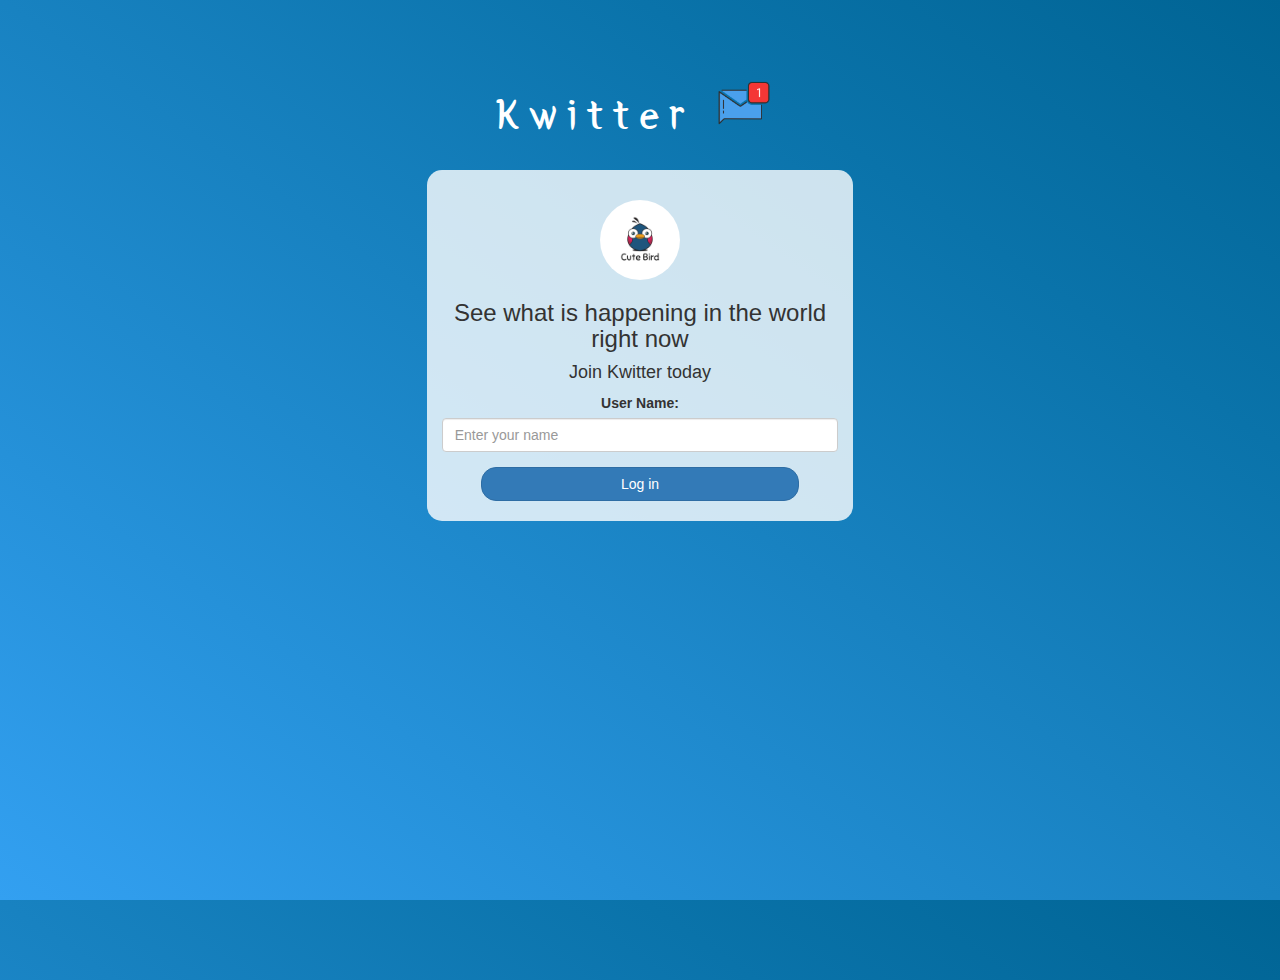
<file: index.html>
<!DOCTYPE html>
<html>
<head>
	<title>Kwitter</title>
<link href="https://fonts.googleapis.com/css?family=Yeon+Sung&display=swap" rel="stylesheet"><meta name="viewport" content="width=device-width, initial-scale=1">

<link rel="stylesheet" href="https://maxcdn.bootstrapcdn.com/bootstrap/3.4.0/css/bootstrap.min.css">
<script src="https://ajax.googleapis.com/ajax/libs/jquery/3.4.1/jquery.min.js"></script>
<script src="https://maxcdn.bootstrapcdn.com/bootstrap/3.4.0/js/bootstrap.min.js"></script>

<link rel="stylesheet" type="text/css" href="style.css">
<script src="kwitter.js"></script>
</head>
<body>
<center>
	<h1 class="header">	
		Kwitter	<sup>
	<img src="m2.png">
	</sup>
</h1>
	<div class="col-lg-4 col-md-6 col-sm-6 col-xs-11 login_div">
	<img src="logo.png" class="logo">
		<h3 >See what is happening in the world right now</h3>
		<h4 >Join Kwitter today</h4>
		<div class="form-group">
		  <label >User Name:</label>
<input type="text" id="username" class="form-control" placeholder="Enter your name">

		</div>
		<button id="login_button" class="btn btn-primary" onclick="addUser()">Log in</button>
		<br><br>
	</div>
</center>
</body>
</html>
</file>
<file: style.css>
html, body
{
  height: 100%;
  margin: 0;
}

body
{
background-image: linear-gradient(to right top, #33a0f1, #2591d9, #1882c1, #0a73aa, #006494);
}

.header
{
	color: white;font-family: 'Yeon Sung';font-size: 45px;letter-spacing: 10px;margin-top: 80px;
}
.header img
{
	width: 80px;margin-left: -15px;
}

.login_div
{
	background: rgba(255,255,255,0.8);float: none;border-radius: 15px;
}

.logo
{
	width: 80px;margin-top: 30px;border-radius: 40px;
}

#login_button
{
	width: 80%;border-radius: 15px;
}

.room_name
{
	cursor: pointer;
	font-size: 20px;
}


#logout
{
	font-size: 20px; float: right;
}


#output
{
	padding: 10px; width:80%;background: rgba(255,255,255,0.8);border-radius: 15px;
}

.input_div_room_page
{
	width: 80%;
}

.input_div label
{
	color: white;font-size: 20px;
}


.input_div_message_page
{
	position: fixed;bottom: 0px;width: 100%;background: rgba(255,255,255,0.8);
}
.input_div_message_page label
{
	color: black;
}
.input_div_message_page #msg
{
	width: 80%;
}
.input_div_message_page button
{
	margin-top: 15px;
	width: 50%; 
}
.color_white
{
	color: white
}

.user_tick
{
	width:20px;
}
.message_h4
{
	padding-left:5px;color: gray;
}
</file>
